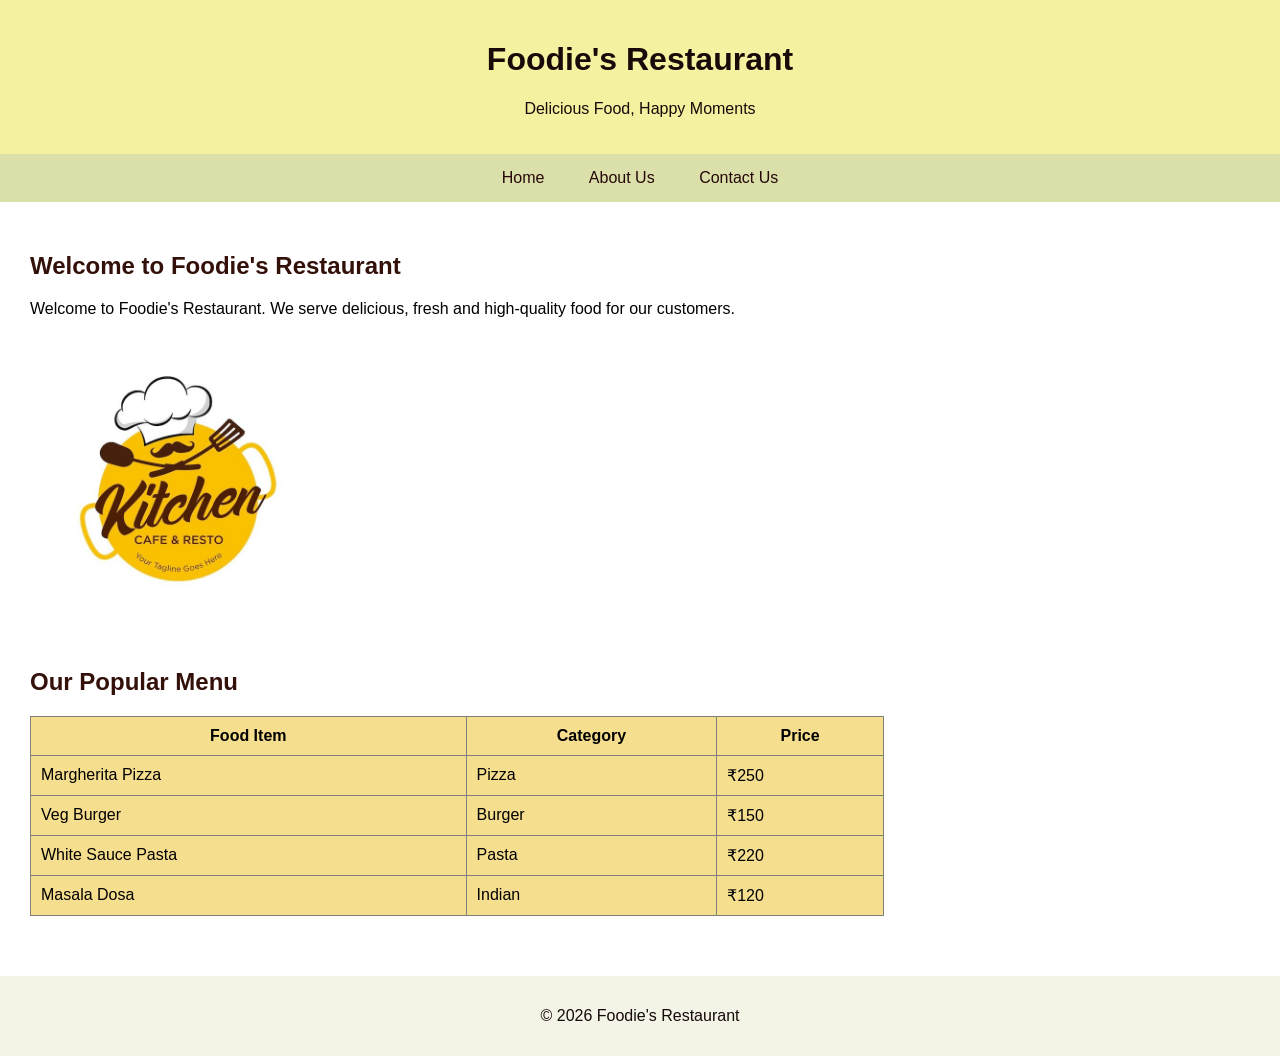
<file: index.html>
<!DOCTYPE html>
<html lang="en">
<head>
    <meta charset="UTF-8">
    <meta name="viewport" content="width=device-width, initial-scale=1.0">
    <title>Document</title>
</head>
<body>
    <!DOCTYPE html>
<html>
<head>
    <title>Foodie's Restaurant - Home</title>
   

    <!-- Connecting CSS file -->
    <link rel="stylesheet" href="style.css">
</head>

<body>

    <!-- Header -->
    <header>
        <h1>Foodie's Restaurant</h1>
        <p>Delicious Food, Happy Moments</p>
    </header>

    <!-- Navigation -->
    <nav>
        <a href="index.html">Home</a>
        <a href="about.html">About Us</a>
        <a href="contact.html">Contact Us</a>
    </nav>

    <!-- Main Section -->
    <main>

        <section>
            <h2>Welcome to Foodie's Restaurant</h2>

            <p>
                Welcome to Foodie's Restaurant. We serve delicious,
                fresh and high-quality food for our customers.
            </p>

            <img src="foodlogo.jpg"
                 alt="Restaurant"
                 width="300"
                 height="300">
        </section>

        <!-- Menu -->
        <section>
            <h2>Our Popular Menu</h2>

           <table border="1">
                <tr>
                    <th>Food Item</th>
                    <th>Category</th>
                    <th>Price</th>
                </tr>

    <tr>
        <td>Margherita Pizza</td>
        <td>Pizza</td>
        <td>₹250</td>
    </tr>

    <tr>
        <td>Veg Burger</td>
        <td>Burger</td>
        <td>₹150</td>
    </tr>

    <tr>
        <td>White Sauce Pasta</td>
        <td>Pasta</td>
        <td>₹220</td>
    </tr>

    <tr>
        <td>Masala Dosa</td>
        <td>Indian</td>
        <td>₹120</td>
    </tr>
</table>
</section>

</main>

<!-- Footer -->
<footer>
    <p>© 2026 Foodie's Restaurant</p>
</footer>

</body>
</html>
</file>
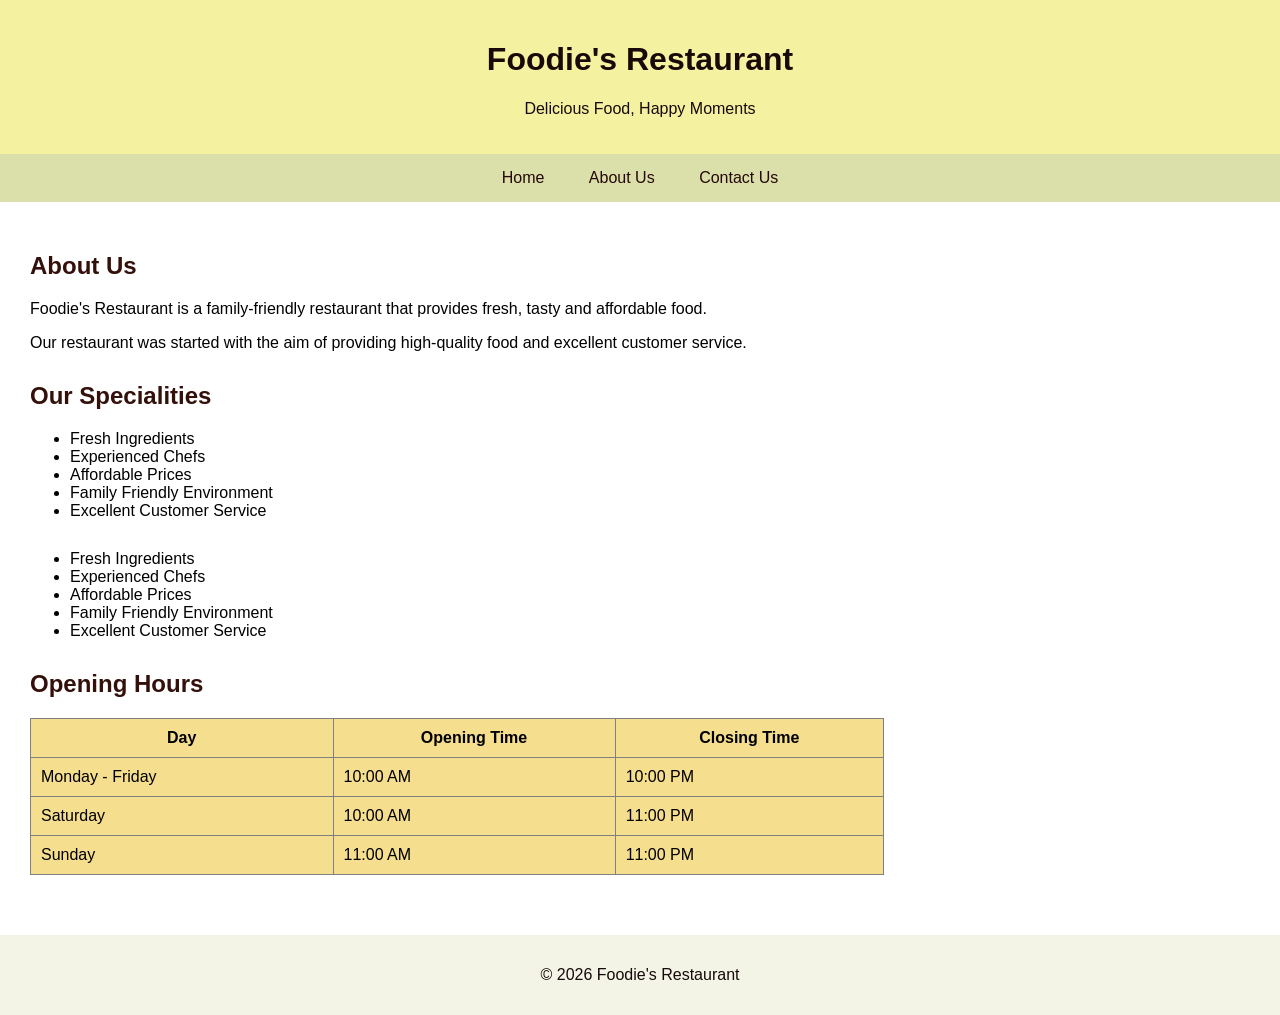
<file: about.html>
<!DOCTYPE html>
<html>
<head>
    <title>Foodie's Restaurant - About Us</title>

    <link rel="stylesheet" href="style.css">
</head>

<body>

    <!-- Header -->
    <header>
        <h1>Foodie's Restaurant</h1>
        <p>Delicious Food, Happy Moments</p>
    </header>

    <!-- Navigation -->
    <nav>
        <a href="restaurent.html">Home</a>
        <a href="about.html">About Us</a>
        <a href="contact.html">Contact Us</a>
    </nav>

    <!-- About Section -->
    <main>

        <section>
            <h2>About Us</h2>

            <p>
                Foodie's Restaurant is a family-friendly restaurant
                that provides fresh, tasty and affordable food.
            </p>

            <p>
                Our restaurant was started with the aim of providing
                high-quality food and excellent customer service.
            </p>
        </section>

        <!-- Our Specialities -->
        <section>
            <h2>Our Specialities</h2>

            <ul>
                <li>Fresh Ingredients</li>
                <li>Experienced Chefs</li>
                <li>Affordable Prices</li>
                <li>Family Friendly Environment</li>
                <li>Excellent Customer Service</li>
            </ul>
        </section>

        <!-- Restaurant Timings -->
        <section>
            <ul>
    <li>Fresh Ingredients</li>
    <li>Experienced Chefs</li>
    <li>Affordable Prices</li>
    <li>Family Friendly Environment</li>
    <li>Excellent Customer Service</li>
</ul>
</section>

<!-- Restaurant Timings -->
<section>
    <h2>Opening Hours</h2>

    <table border="1">

        <tr>
            <th>Day</th>
            <th>Opening Time</th>
            <th>Closing Time</th>
        </tr>

        <tr>
            <td>Monday - Friday</td>
            <td>10:00 AM</td>
            <td>10:00 PM</td>
        </tr>

        <tr>
            <td>Saturday</td>
            <td>10:00 AM</td>
            <td>11:00 PM</td>
        </tr>

        <tr>
            <td>Sunday</td>
            <td>11:00 AM</td>
            <td>11:00 PM</td>
        </tr>

    </table>
</section>

</main>

<!-- Footer -->
<footer>
    <p>© 2026 Foodie's Restaurant</p>
</footer>

</body>
</html>
</file>
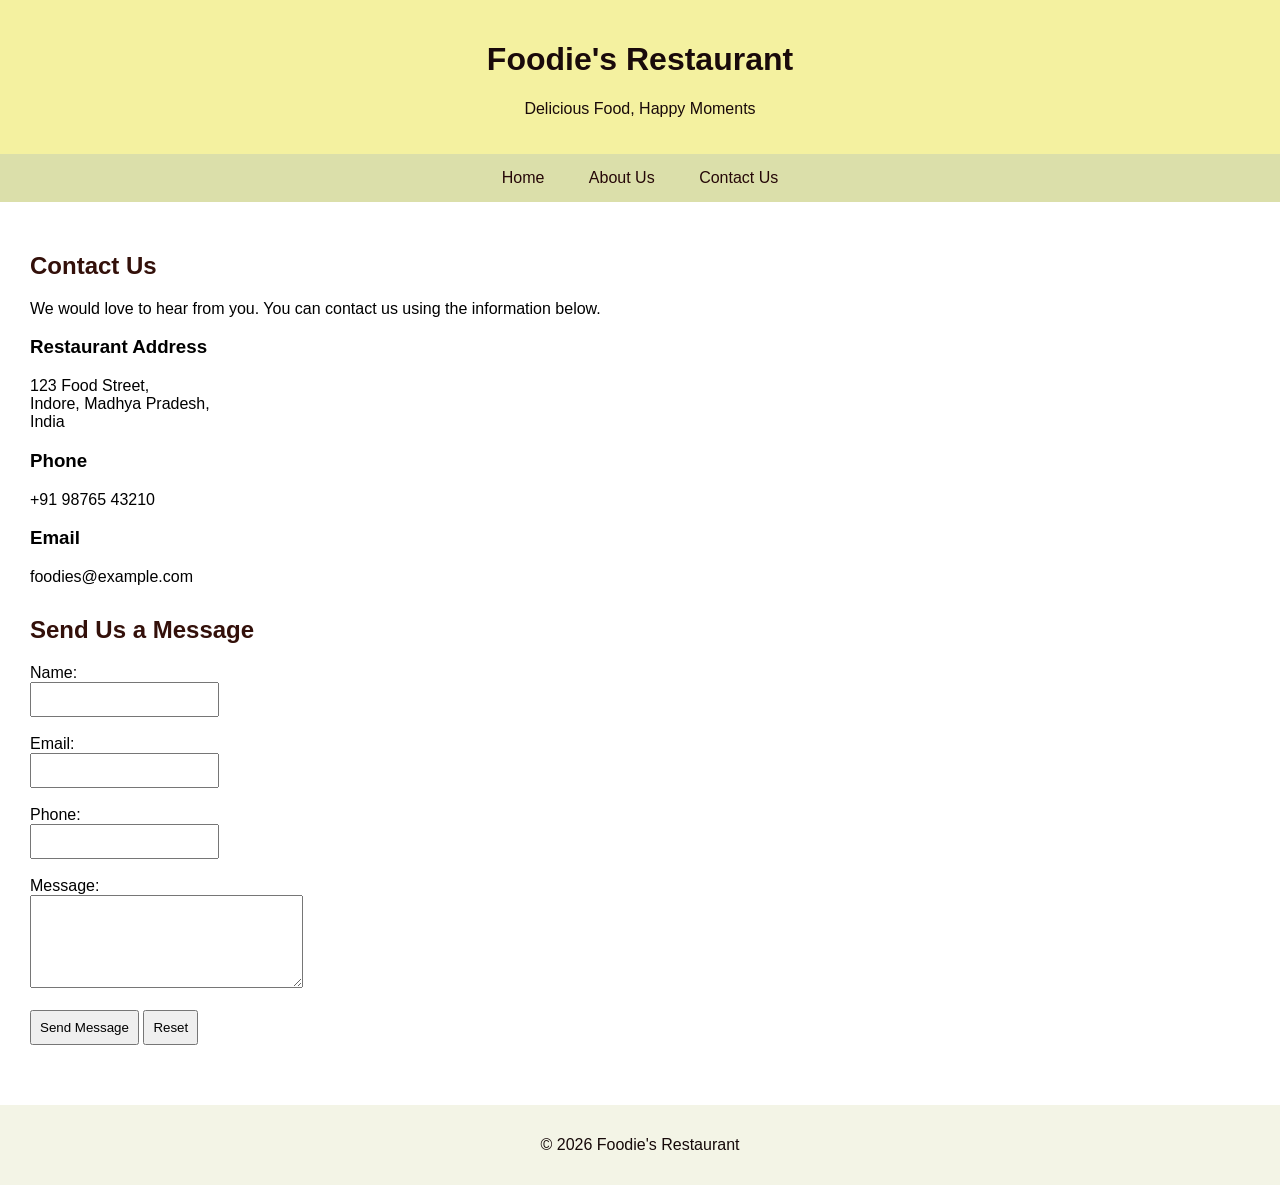
<file: contact.html>
<!DOCTYPE html>
<html>
<head>
    <title>Foodie's Restaurant - Contact Us</title>

    <link rel="stylesheet" href="style.css">
</head>

<body>

    <!-- Header -->
    <header>
        <h1>Foodie's Restaurant</h1>
        <p>Delicious Food, Happy Moments</p>
    </header>

    <!-- Navigation -->
    <nav>
        <a href="restaurent.html">Home</a>
        <a href="about.html">About Us</a>
        <a href="contact.html">Contact Us</a>
    </nav>

    <!-- Contact Section -->
    <main>

        <section>
            <h2>Contact Us</h2>

            <p>
                We would love to hear from you.
                You can contact us using the information below.
            </p>

            <h3>Restaurant Address</h3>
            <p>
                123 Food Street,<br>
                Indore, Madhya Pradesh,<br>
                India
            </p>

            <h3>Phone</h3>
            <p>+91 98765 43210</p>
<h3>Email</h3>
<p>foodies@example.com</p>
</section>

<!-- Contact Form -->
<section>
    <h2>Send Us a Message</h2>

    <form>

        <label>Name:</label>
        <br>
        <input type="text" name="name">
        <br><br>

        <label>Email:</label>
        <br>
        <input type="email" name="email">
        <br><br>

        <label>Phone:</label>
        <br>
        <input type="tel" name="phone">
        <br><br>

        <label>Message:</label>
        <br>
        <textarea name="message"
                  rows="5"
                  cols="30"></textarea>
        <br><br>

        <input type="submit" value="Send Message">
        <input type="reset" value="Reset">

    </form>

</section>

</main>

<!-- Footer -->
<footer>
    <p>© 2026 Foodie's Restaurant</p>
</footer>

</body>
</html>
</file>
<file: style.css>
/* body*/
body {
    font-family: Arial, sans-serif;
    margin: 0%;
}
/*header*/
header {
    background-color: rgb(244, 241, 160);
    color:rgb(25, 10, 10);
    text-align: center;
    padding: 20px;

}
 /*navigation*/
 nav {
    background-color: rgb(219, 223, 170);
    text-align: center;
    padding: 15px;
 }
 nav a{
    color: rgb(38, 8, 8);
    text-decoration: none;
    margin: 20px;
 }
  /*main content*/
  main {
    padding: 30px;
  }
   /* section*/
 section {
    margin-bottom:30px;

 }
  /*headings*/
  h2 {
    color: rgb(51, 16, 10);
  }
  /*images*/
  img{
    border-radius: 10px;
  }
  /*table*/
  table {
border-collapse: collapse ;
width: 70%;
 background-color:rgb(246, 222, 143) ;
  }
  th,td {
    padding:10px;
  }
  /*form*/
  input,textarea {
    padding: 8px;
  }
   /*footer*/
   footer {
    background-color:rgb(243, 244, 230);
    color: rgb(22, 9, 9);
    text-align: center;
    padding: 15px;
   }
</file>
